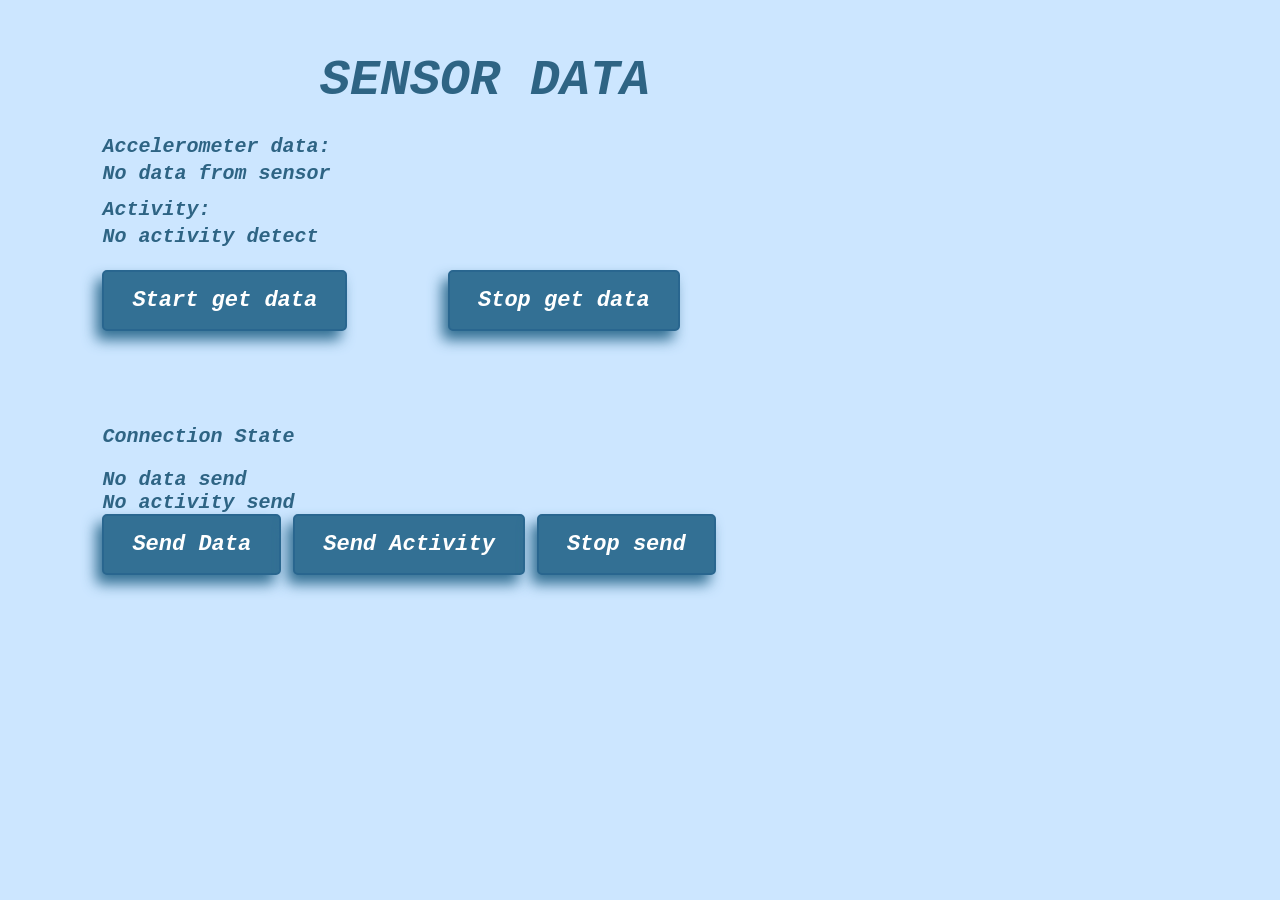
<file: index.html>
<!doctype html>

<html lang="en">
<head>
	<link rel="stylesheet" href="recognition_activity/data_collection/button.css">
	<!-- import javascript file -->
	<script src="recognition_activity/data_collection/rest.js" type="text/javascript"></script>
	<script src="recognition_activity/data_collection/walkornot.js" type="text/javascript"></script>
	
	<title>Sensor</title>
	<meta charset="utf-8">

</head>

<body style="background: #CCE6FF">
	<h1 style="position:absolute; top:2%; left:25%; font-family: Courier; font-weight:bold; font-style:italic; color:#2E6484; font-size:50px;"> SENSOR DATA </h1>
	
	<div style="position:absolute; top:15%; left:8%; font-family: Courier; font-weight:bold; font-style:italic; color:#2E6484; font-size:20px;"> Accelerometer data: </div>
	<div id='status' style="position:absolute; top:18%; left:8%; font-family: Courier; font-weight:bold; font-style:italic; color:#2E6484; font-size:20px;"> No data from sensor </div>
	<div style="position:absolute; top:22%; left:8%; font-family: Courier; font-weight:bold; font-style:italic; color:#2E6484; font-size:20px;"> Activity: </div>
	<div id='status_act' style="position:absolute; top:25%; left:8%; font-family: Courier; font-weight:bold; font-style:italic; color:#2E6484; font-size:20px;"> No activity detect </div>
	<!-- start the sensor reading-->
	<button style="position:absolute; top:30%; left:8%" class="Button" onclick="getdata()"> Start get data </button>
	<!-- stop the sensor reading -->
	<button style="position:absolute; top:30%; left:35%" class="Button" onclick="stop()"> Stop get data </button>
	
	
	<div style="position:absolute; top:45%; left:8%; font-family: Courier; font-weight:bold; font-style:italic; color:#2E6484; font-size:20px;">
		<p>Connection State </p>
		<div id ='send_d'> No data send </div>
		<div id ='send_a'> No activity send</div>
		<!-- change the div content to start send only sensor data-->
		<button class="Button" onclick="sending_data()">Send Data </button>
		<!-- change the div content to start send only activity detected-->
		<button class="Button" onclick="sending_act()">Send Activity </button>
		<!-- change the div content to stop send all data -->
		<button class="Button" onclick="stop_send()"> Stop send </button>
	</div>
</body>
</html>
</file>
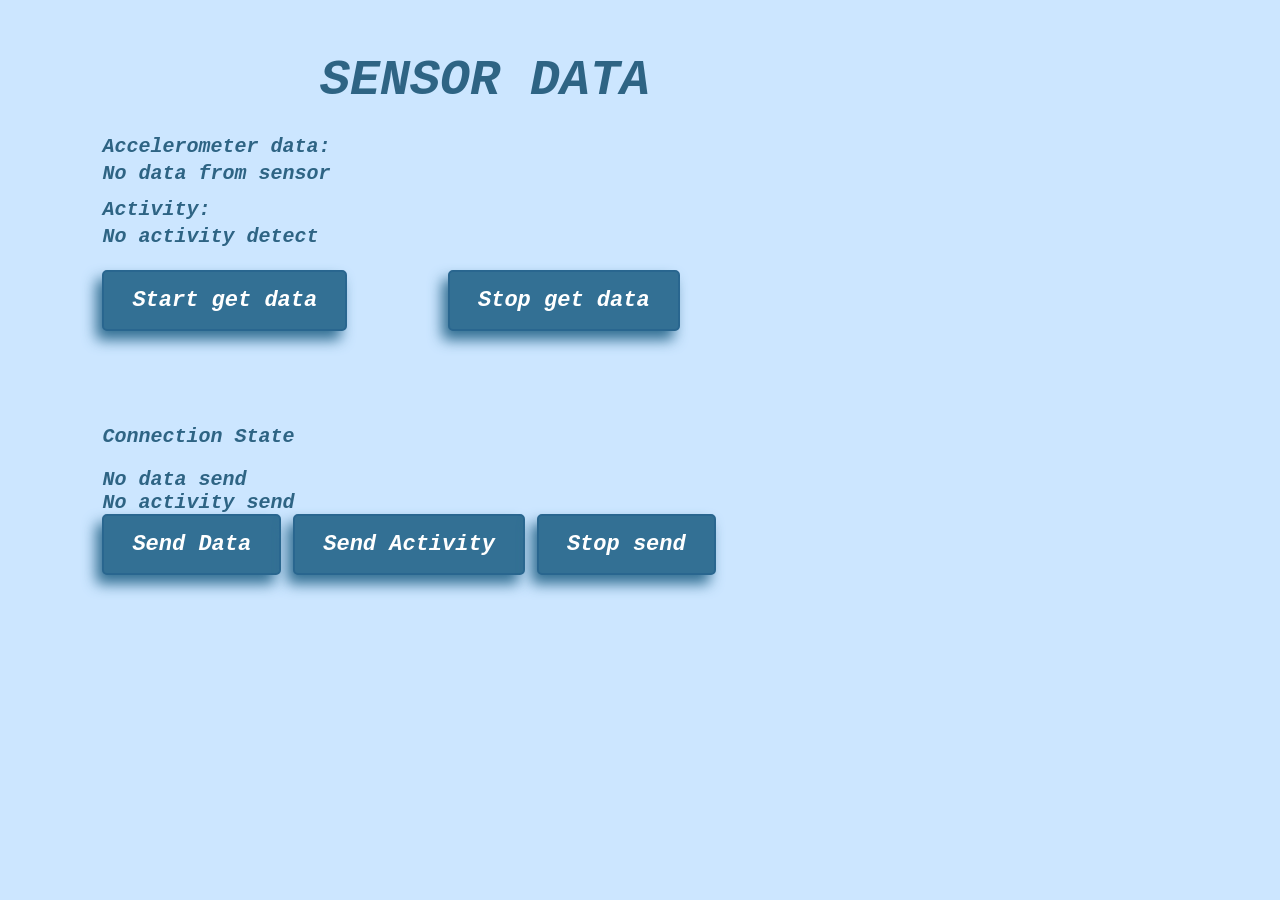
<file: recognition_activity/data_collection/index.html>
<!doctype html>

<html lang="en">
<head>
	<link rel="stylesheet" href="button.css">
	<script src="rest.js" type="text/javascript"></script>
	<script src="walkornot.js" type="text/javascript"></script>
	<title>Prova sensori</title>
	<meta charset="utf-8">
	<meta name="description" content="The HTML5 Herald">
	<meta name="author" content="SitePoint">

</head>

<body style="background: #CCE6FF">
	<h1 style="position:absolute; top:2%; left:25%; font-family: Courier; font-weight:bold; font-style:italic; color:#2E6484; font-size:50px;"> SENSOR DATA </h1>
	
	<div style="position:absolute; top:15%; left:8%; font-family: Courier; font-weight:bold; font-style:italic; color:#2E6484; font-size:20px;"> Accelerometer data: </div>
	<div id='status' style="position:absolute; top:18%; left:8%; font-family: Courier; font-weight:bold; font-style:italic; color:#2E6484; font-size:20px;"> No data from sensor </div>
	<div style="position:absolute; top:22%; left:8%; font-family: Courier; font-weight:bold; font-style:italic; color:#2E6484; font-size:20px;"> Activity: </div>
	<div id='status_act' style="position:absolute; top:25%; left:8%; font-family: Courier; font-weight:bold; font-style:italic; color:#2E6484; font-size:20px;"> No activity detect </div>
	<button style="position:absolute; top:30%; left:8%" class="Button" onclick="getdata()"> Start get data </button>
	<button style="position:absolute; top:30%; left:35%" class="Button" onclick="stop()"> Stop get data </button>
	
	
	<div style="position:absolute; top:45%; left:8%; font-family: Courier; font-weight:bold; font-style:italic; color:#2E6484; font-size:20px;">
		<p>Connection State </p>
		<div id ='send_d'> No data send </div>
		<div id ='send_a'> No activity send</div>
		<button class="Button" onclick="sending_data()">Send Data </button>
		<button class="Button" onclick="sending_act()">Send Activity </button>
		<button class="Button" onclick="stop_send()"> Stop send </button>
	</div>
</body>
</html>
</file>
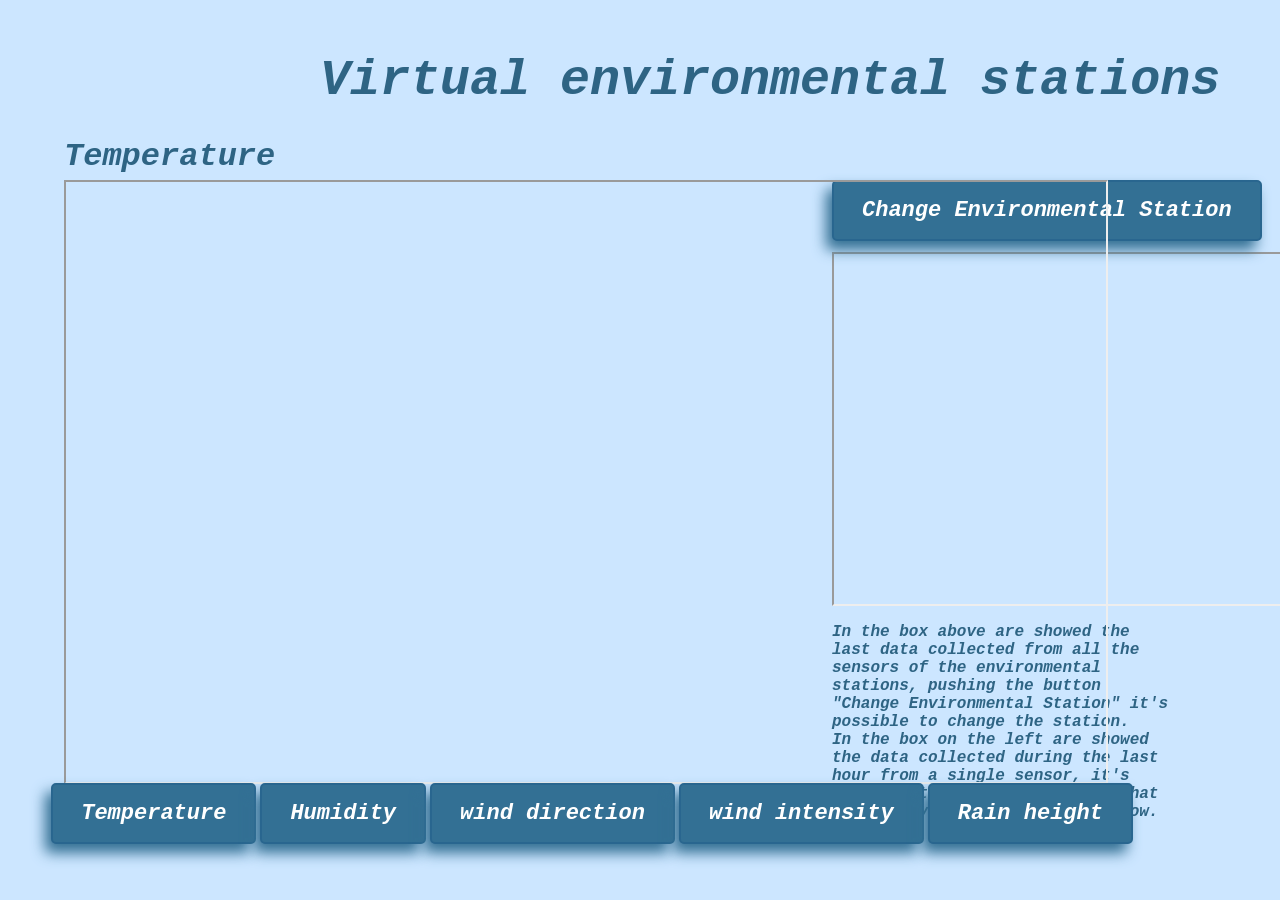
<file: web_app/data_stations.html>
<!DOCTYPE html>
<html>
<head>
	<link rel="stylesheet" href="style.css">
</head>
<body style="background: #CCE6FF">
	
	<h1 style="position:absolute; top:2%; left:25%; font-family: Courier; font-weight:bold; font-style:italic; color:#2E6484; font-size:50px;">Virtual environmental stations </h1>
	
	<div id="env1" style="position:absolute; top:28%; left:65%">
	<iframe  style="position:absolute; width: 500px; height:350px" src="https://demo.thingsboard.io/dashboard/1bcc3a70-6d28-11ea-8e0a-7d0ef2a682d3?publicId=78547990-6c35-11ea-ad02-b3576b7d39f1"> </iframe>
	</div>
	
	<div id="env2" style="position:absolute; top:28%; left:65%">
	<iframe  style="position:absolute; width: 500px; height:350px" src="https://demo.thingsboard.io/dashboard/36234f40-6dea-11ea-ad02-b3576b7d39f1?publicId=78547990-6c35-11ea-ad02-b3576b7d39f1"> </iframe>
	</div>
	
	<div style="position:absolute; top:68%; left:65%; width:27%" >
		<h1 style="font-family: Courier; font-weight:bold; font-style:italic; color:#2E6484; font-size:16px;">In the box above are showed the last data collected from all the sensors of the environmental stations, pushing the button "Change Environmental Station" it's possible to change the station.<br>
		In the box on the left are showed the data collected during the last hour from a single sensor, it's possible to choose the sensor that is display using the button below.</h1>
	</div>
	
	
	<div style = "position:absolute; top:20%; left:65% ">
		<button  href="prova.css" class="Button" onclick="hide_show()">Change Environmental Station</button>
	</div>
	
	
	<div style="position:absolute; top:20%; left:5%">
		<iframe  id="t" style="position:relative; width:1040px; height:600px" src="https://demo.thingsboard.io/dashboard/230bab00-6def-11ea-ad02-b3576b7d39f1?publicId=78547990-6c35-11ea-ad02-b3576b7d39f1"> </iframe>
	</div>
	
	
	<h1 id="t_t" style="position:absolute; top:13%; left:5%; font-family: Courier; font-weight:bold; font-style:italic; color:#2E6484">Temperature</h1>
	
	
	<div style = "position:absolute; top:87%; left:4% ">
		<button  id="t_b" href="prova.css" class="Button" onclick="hide_show2(this.id)" >Temperature</button>
		<button  id="h_b" href="prova.css" class="Button" onclick="hide_show2(this.id)" >Humidity</button>
		<button  id="wd_b" href="prova.css" class="Button" onclick="hide_show2(this.id)" >wind direction</button>
		<button  id="wi_b" href="prova.css" class="Button" onclick="hide_show2(this.id)" >wind intensity</button>
		<button  id="rh_b" href="prova.css" class="Button" onclick= "hide_show2(this.id)" >Rain height</button>
	</div>
	
	<script>
		function hide_show() {
		  var e1 = document.getElementById("env1");
		  var e2 = document.getElementById("env2");
		  if (e1.style.display === "none") {
			e1.style.display = "block";
			e2.style.display = "none";
		  } else {
			console.log("HERE");
			e2.style.display = "block";
			e1.style.display = "none";
		  }
		}
		
		
		function hide_show2(id) {
			switch(id)
			{
				case "t_b":{
					document.getElementById("t").src = "https://demo.thingsboard.io/dashboard/230bab00-6def-11ea-ad02-b3576b7d39f1?publicId=78547990-6c35-11ea-ad02-b3576b7d39f1";
					document.getElementById("t_t").innerHTML = "Temperature";
					break;
				}
				case "h_b":{
					document.getElementById("t").src = "https://demo.thingsboard.io/dashboard/501b0b71-6dfb-11ea-ad02-b3576b7d39f1?publicId=78547990-6c35-11ea-ad02-b3576b7d39f1";
					document.getElementById("t_t").innerHTML = "Humidity";
					break;
				}
				case "wd_b":{
					document.getElementById("t").src = "https://demo.thingsboard.io/dashboard/5131c0b0-6dfd-11ea-8e0a-7d0ef2a682d3?publicId=78547990-6c35-11ea-ad02-b3576b7d39f1";
					document.getElementById("t_t").innerHTML = "Wind Direction";
					break;
				}
				case "wi_b":{
					document.getElementById("t").src = "https://demo.thingsboard.io/dashboard/88960cf0-6dfd-11ea-ad02-b3576b7d39f1?publicId=78547990-6c35-11ea-ad02-b3576b7d39f1";
					document.getElementById("t_t").innerHTML = "Wind Intensity";
					break;
				}
				case "rh_b":{
					document.getElementById("t").src = "https://demo.thingsboard.io/dashboard/50b692b0-6dfc-11ea-8e0a-7d0ef2a682d3?publicId=78547990-6c35-11ea-ad02-b3576b7d39f1";
					document.getElementById("t_t").innerHTML = "Rain Height";
					break;
				}
			}
		}
		
	</script>	
	
	

</body>
</html>
</file>
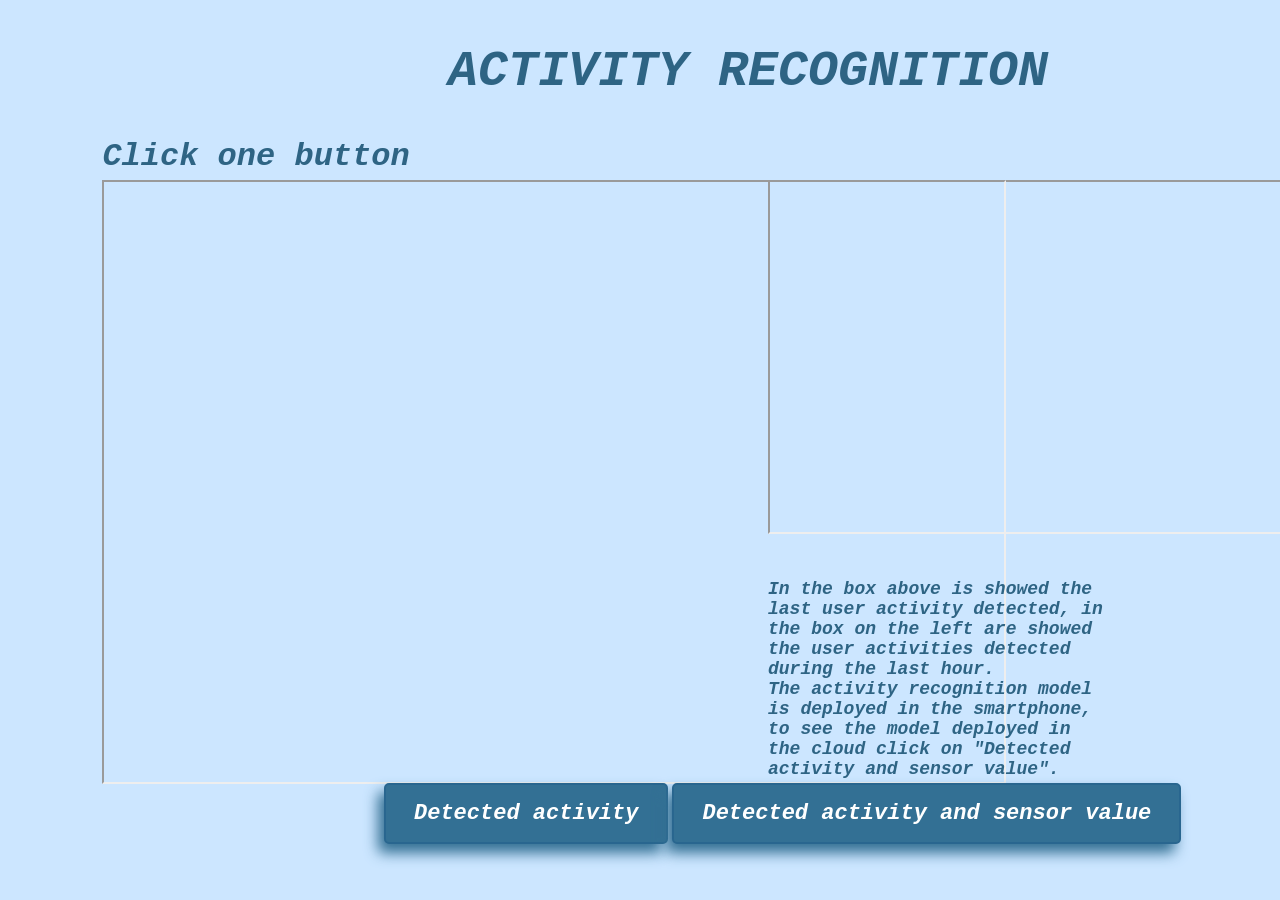
<file: recognition_activity/data_visualization/data_visua.html>
<!DOCTYPE html>
<html>
<head>
	<link rel="stylesheet" href="button.css">
</head>
<body style="background: #CCE6FF">
	
	<h1 style="position:absolute; top:1%; left:35%; font-family: Courier; font-weight:bold; font-style:italic; color:#2E6484; font-size:50px;">ACTIVITY RECOGNITION </h1>
	<h1 id="sub_tit" style="position:absolute; top:13%; left:8%; font-family: Courier; font-weight:bold; font-style:italic; color:#2E6484">Click one button</h1>
	<!-- In the div are display the thingsboard dashboards-->
	<div id="a" style="display: block">
		<div style="position:absolute; top:20%; left:60%">
			<iframe  style="position:absolute; width: 600px; height:350px; pointer-events: none" src="https://demo.thingsboard.io:/dashboard/d16276a0-9853-11ea-9c5c-efab5276a98f?publicId=78547990-6c35-11ea-ad02-b3576b7d39f1"> </iframe>
		</div>
		<div style="position:absolute; top:20%; left:8%">
			<iframe  id="t" style="position:relative; width:900px; height:600px" src="https://demo.thingsboard.io:/dashboard/4b4191b0-9852-11ea-9c5c-efab5276a98f?publicId=78547990-6c35-11ea-ad02-b3576b7d39f1"> </iframe>
		</div>
		<div style="position:absolute; top:63%; left:60%; width:27%" >
			<h1 style="font-family: Courier; font-weight:bold; font-style:italic; color:#2E6484; font-size:18px;">In the box above is showed the last user activity detected, in the box on the left are showed the user activities detected during the last hour.<br>
			The activity recognition model is deployed in the smartphone, to see the model deployed in the cloud click on "Detected activity and sensor value".</h1>
		</div>
	</div>
	
	<div id="b"  style="display: none">
		<div  style="position:absolute; top:20%; left:60%">
			<iframe  style="position:absolute; width: 600px; height:350px; pointer-events: none" src="https://demo.thingsboard.io:/dashboard/19910070-986a-11ea-9c5c-efab5276a98f?publicId=78547990-6c35-11ea-ad02-b3576b7d39f1"> </iframe>
		</div>
		<div style="position:absolute; top:20%; left:8%">
			<iframe  id="t" style="position:relative; width:900px; height:600px" src="https://demo.thingsboard.io:/dashboard/fcd59d20-9868-11ea-9c5c-efab5276a98f?publicId=78547990-6c35-11ea-ad02-b3576b7d39f1"> </iframe>
		</div>
		<div style="position:absolute; top:63%; left:60%; width:27%" >
			<h1 style="font-family: Courier; font-weight:bold; font-style:italic; color:#2E6484; font-size:18px;">In the box above are showed the last value and user activity detected, in the box on the left are showed the values and the user activities detected during the last hour.<br>
			The activity recognition model is deployed in the cloud, to see the model deployed in the smartphone click on "Detected activity".</h1>
		</div>
	</div>	
	
	
	
	<div style = "position:absolute; top:87%; left:30% ">
		<button  id="act" href="prova.css" class="Button" onclick="hide_show(this.id)" >Detected activity</button>
		<button  id="act_sens" href="prova.css" class="Button" onclick="hide_show(this.id)" >Detected activity and sensor value</button>
	</div>
	
	<script>
		//the button change the dashboard display
		function hide_show(id) {
		  var e1 = document.getElementById("a");
		  var e2 = document.getElementById("b");
		  if (id === "act") {
			e1.style.display = "block";
			e2.style.display = "none";
			document.getElementById("sub_tit").innerHTML = "Detected activity";
			
		  } else {
			e2.style.display = "block";
			e1.style.display = "none";
			document.getElementById("sub_tit").innerHTML = "Detected activity and sensor value";
		  }
		}		
	</script>	
	
	

</body>
</html>
</file>
<file: recognition_activity/data_collection/button.css>
.Button {
	box-shadow: -6px 9px 14px 0px #337094;
	background:linear-gradient(to bottom, #337094 5%, #337094 100%);
	background-color:#337094;
	border-radius:5px;
	border:2px solid #29668f;
	display:inline-block;
	cursor:pointer;
	color:#ffffff;
	font-family: Courier;
	font-size:22px;
	font-weight:bold;
	font-style:italic;
	padding:16px 28px;
	text-decoration:none;
}
.Button:hover {
	background:linear-gradient(to bottom, #2E6484 5%, #2E6484 100%);
	background-color:#2E6484;
}
.Button:active {
	position:relative;
	top:1px;
}
</file>
<file: web_app/style.css>
.Button {
	box-shadow: -6px 9px 14px 0px #337094;
	background:linear-gradient(to bottom, #337094 5%, #337094 100%);
	background-color:#337094;
	border-radius:5px;
	border:2px solid #29668f;
	display:inline-block;
	cursor:pointer;
	color:#ffffff;
	font-family: Courier;
	font-size:22px;
	font-weight:bold;
	font-style:italic;
	padding:16px 28px;
	text-decoration:none;
}
.Button:hover {
	background:linear-gradient(to bottom, #2E6484 5%, #2E6484 100%);
	background-color:#2E6484;
}
.Button:active {
	position:relative;
	top:1px;
}
</file>
<file: recognition_activity/data_visualization/button.css>
.Button {
	box-shadow: -6px 9px 14px 0px #337094;
	background:linear-gradient(to bottom, #337094 5%, #337094 100%);
	background-color:#337094;
	border-radius:5px;
	border:2px solid #29668f;
	display:inline-block;
	cursor:pointer;
	color:#ffffff;
	font-family: Courier;
	font-size:22px;
	font-weight:bold;
	font-style:italic;
	padding:16px 28px;
	text-decoration:none;
}
.Button:hover {
	background:linear-gradient(to bottom, #2E6484 5%, #2E6484 100%);
	background-color:#2E6484;
}
.Button:active {
	position:relative;
	top:1px;
}
</file>
